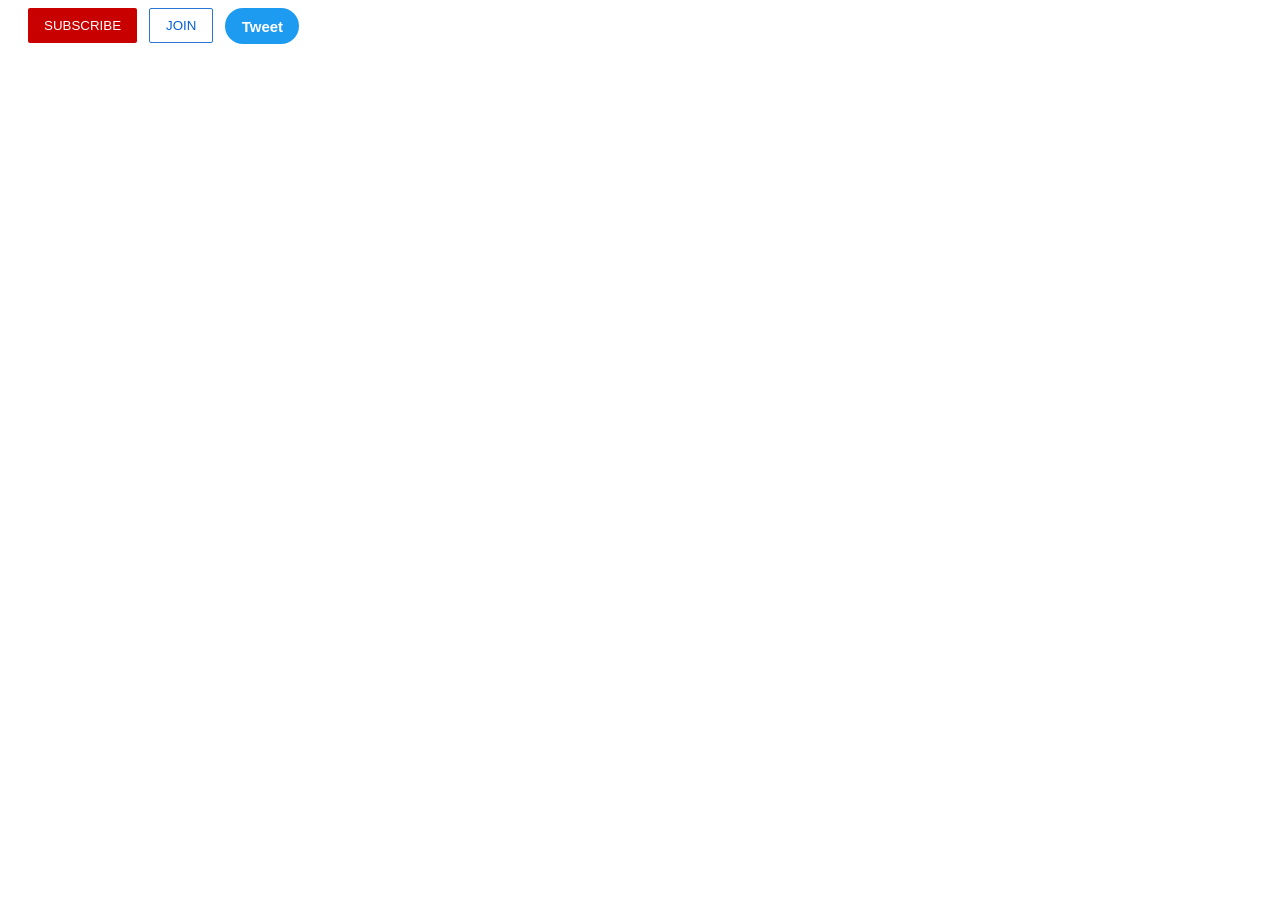
<file: buttons.html>
<!DOCTYPE html>
<html>
<head>
    <title>
    Button Pratice
    </title>
    <link rel="stylesheet" href="styles/buttons.css">
</head>
<body>
    <button class="subscribe-button">SUBSCRIBE 
    </button>
<button class="join-button">JOIN</button>
<!--it may be same like subscribe to we to add another attribute to be more specific::so we use class attribute to taget class not element-->
<button class="tweet-button">Tweet</button>
</body>
</html>
</file>
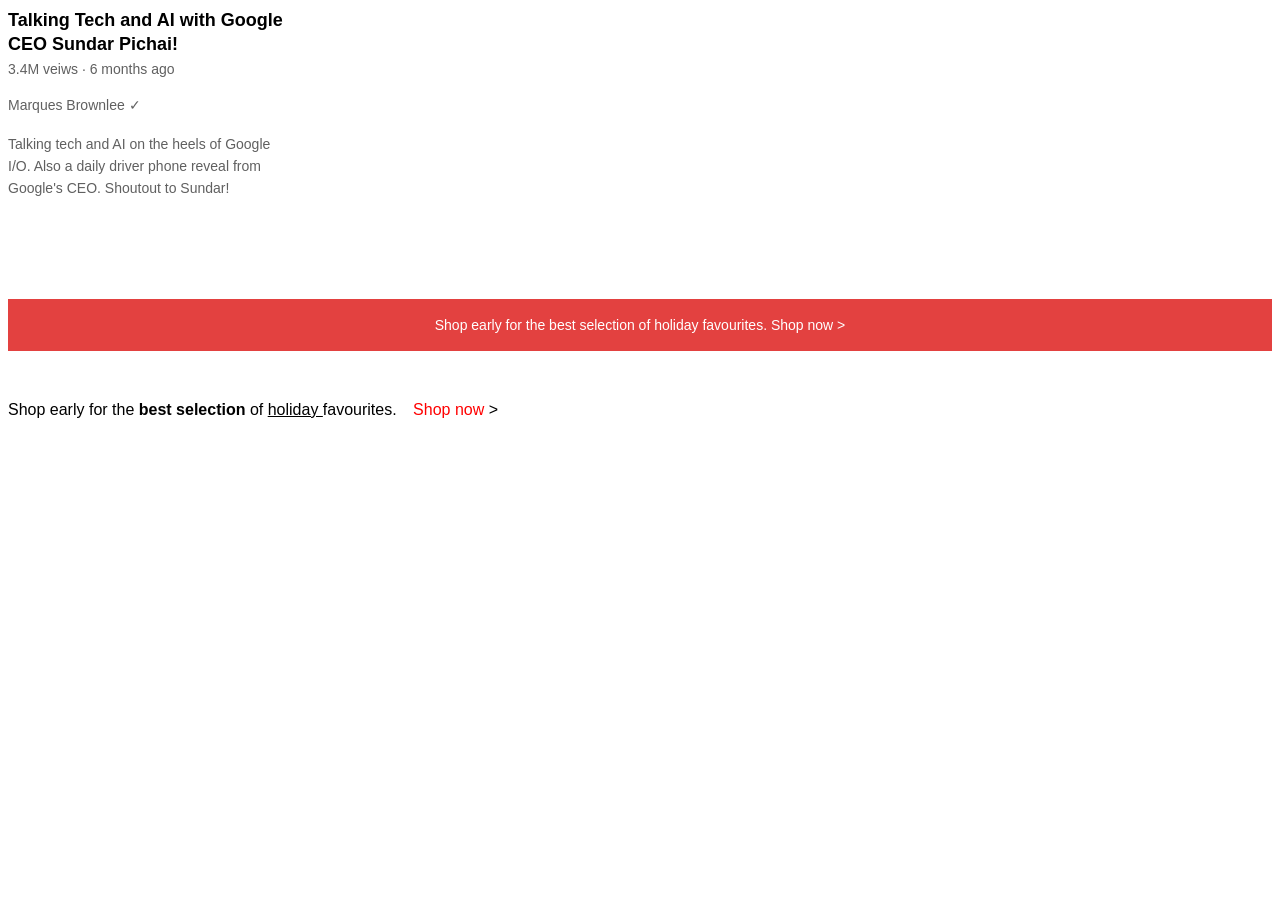
<file: text.html>
<!DOCTYPE html>
<html>
<head>
  <title>Text practice</title>
  <link rel="stylesheet" href="styles/text.css">
</head>
<body>
<p class="vidio-title">
    Talking Tech and AI with Google CEO Sundar Pichai!</p>
<p class="vidio-stats">3.4M veiws &#183;  6 months ago</p>

<p class="vidio-author">Marques Brownlee &#10003</p>

<p class="vidio-description">Talking tech and AI on the heels of Google I/O. Also a daily driver phone reveal from Google's CEO. Shoutout to Sundar!</p>

<p class="apple-text">Shop early for the best selection of holiday favourites. <span class="shop-link">Shop now</span> &gt </p>

<p>Shop early for the<strong class=""> best selection </strong>of <u> holiday </u>favourites. <span class="span-example">Shop now</span> ></p>
</body>
</html>
</file>
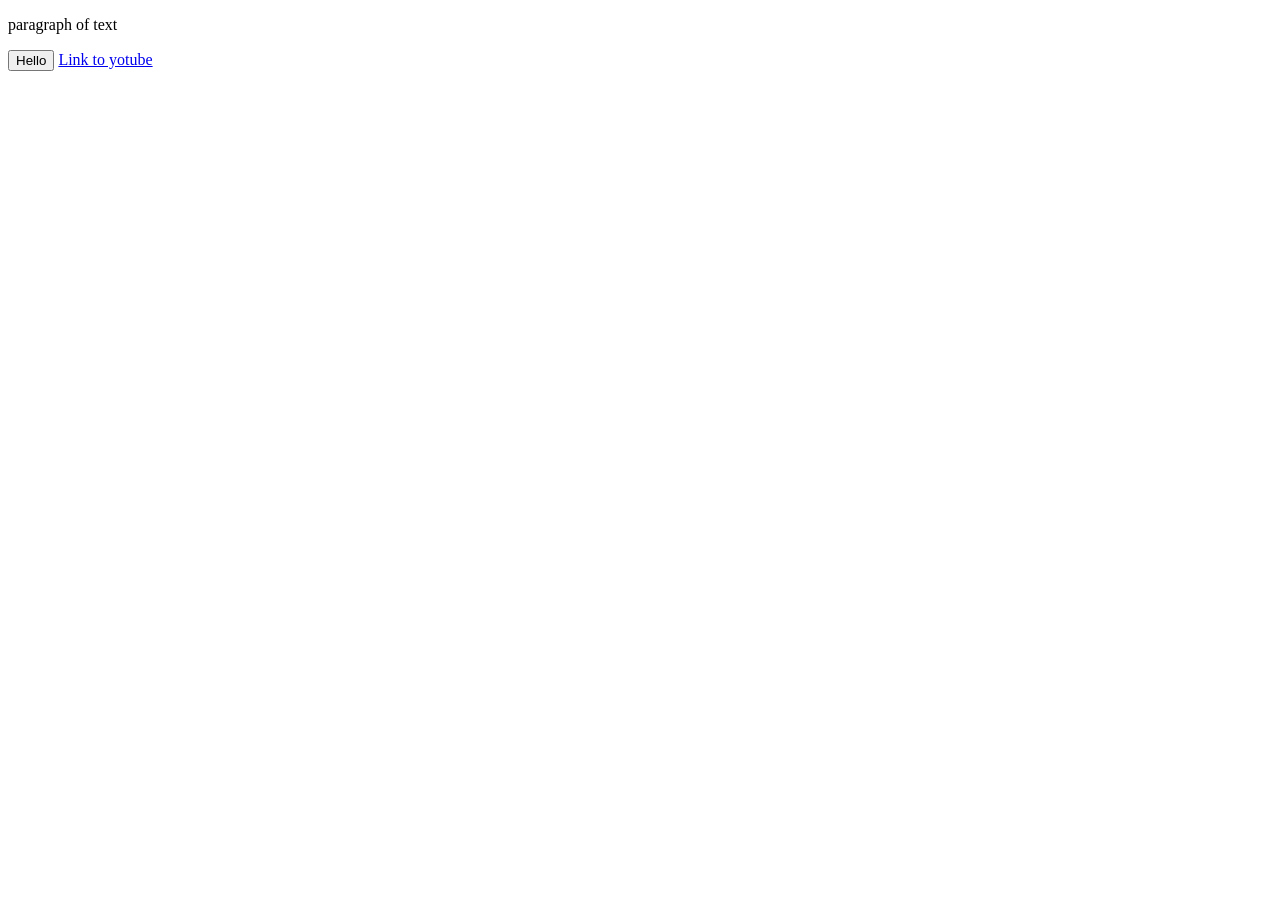
<file: website.html>
<!DOCTYPE html>
<html> 
<head>
  <title>First website</title>
</head>
<body>
  <p>paragraph of text </p>

<button>Hello</button>
<a href="https://www.youtube.com/" target="_blank">Link to yotube</a>
</body>
</html>
</file>
<file: styles/buttons.css>
.subscribe-button{
        background-color: rgb(200, 0, 0);
        color:white;
        border:none;
        
        border-radius:2px;
        cursor:pointer;
        margin-right:8px;
        margin-left: 20px;
        padding-top:10px;
        padding-left:16px;
        padding-right:16px;
        padding-bottom:10px;
        transition:opacity 0.15s;
        vertical-align: top;
    }
    
    .subscribe-button:hover{
       opacity: 0.8;
    }
    .subscribe-button:active{
        opacity:0.4;
    }
    .join-button{
        background-color: white;
        border-color:rgb(41, 118, 211);
        border-style:solid;
        border-width:1px;
        color:rgb(6, 95, 212);
        padding-top:9px;
        padding-left:16px;
        padding-right:16px;
        padding-bottom:9px;
        border-radius:2px;
        cursor:pointer;
       
        transition:background-color 0.15s,color 0.15s;
    }
    .join-button:hover{
        background-color:rgb(41, 118, 211);
        color:white
    }
    .join-button:active{
        opacity:0.7;
    }
    .tweet-button{
        background-color: rgb(29, 155, 240);
        color:white;
        border:none;
        height:36px;
        width:74px;
        border-radius:18px;
        cursor:pointer;
        margin-left:8px;
        font-weight:bold;
        font-size:15px;
        transition: box-shadow 0.15s;
        padding-top:9px;
        padding-left:16px;
        padding-right:16px;
        padding-bottom:9px;
        vertical-align: top;

    }
    .tweet-button:hover{
        box-shadow:5px 5px 10px rgba(0,0,0,0.15);
    }
    .tweet-button:active{
        box-shadow:0.5;
    }
</file>
<file: styles/text.css>
p{
    font-family: Arial;
    margin-top:0px;
    margin-bottom:0px;
   }


 .vidio-title{
    
    font-size:18px;
    font-weight: bold;
    width:280px;
    line-height:24px;
    margin-bottom:5px;
 }

 .vidio-stats{
    
    font-size:14px;
    color:rgb(96, 96, 96);
    margin-bottom:20px;
 }

 .vidio-author{
    
    font-size:14px;
    color:rgb(96, 96, 96);

    margin-bottom: 20px;
 }
 .vidio-description{
    font-family:Arial;
    font-size:14px;
    color:rgb(96, 96, 96);
    width: 280px;
    margin-top:10px;
    margin-bottom:20px;
    line-height: 22px;
    margin-bottom: 100px;

 }

 .apple-text{
    margin-bottom:50px;
    font-size:14px;
    color:white;
    background-color: rgb(227, 65, 64);
    text-align: center;
    padding-top: 18px;
    padding-bottom: 18px;

 }
 .span-example{
    color:red;
    margin-left: 12px;
 }
 .span-example:hover{
    text-decoration: underline;
 }
 .shop-link{
    cursor:pointer;
    
 }
 .shop-link:hover{
    text-decoration: underline;
 }
</file>
